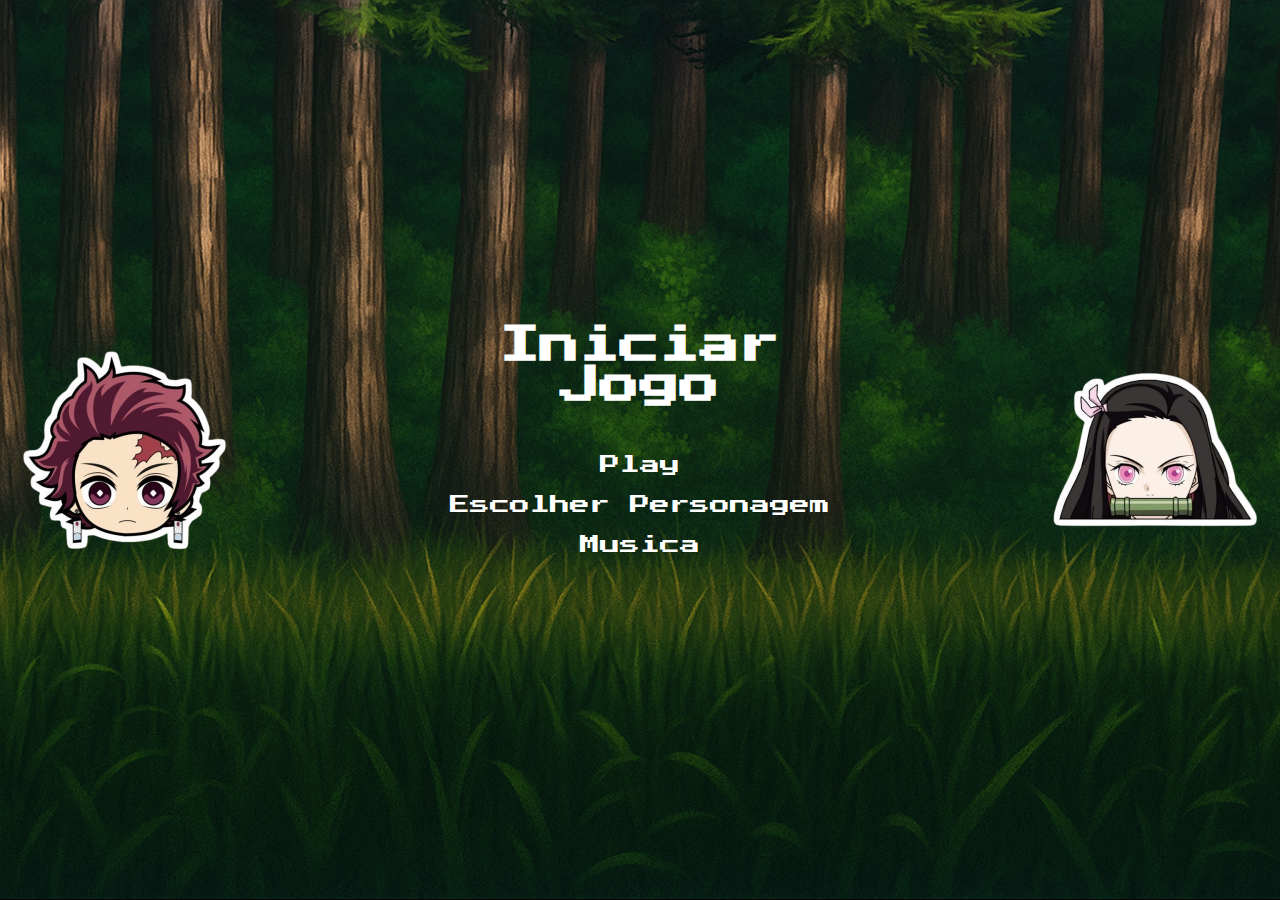
<file: docs/telainicial.html>
<!DOCTYPE html>
<html lang="en">
<head>
    <meta charset="UTF-8">
    <meta name="viewport" content="width=device-width, initial-scale=1.0">
    <link rel="stylesheet" href="./css/telainicial.css">
    <link rel="preconnect" href="https://fonts.googleapis.com">
    <link rel="preconnect" href="https://fonts.gstatic.com" crossorigin>
    <link href="https://fonts.googleapis.com/css2?family=Press+Start+2P&display=swap" rel="stylesheet">
    <title>Document</title>
</head>
<body>
    <div class="start_game">
        <img src="./images/cabeça1-removebg-preview.png" class="cabeca1" alt="">

        <div class="game_content"> <!-- Novo contêiner para o texto -->
            <h1>Iniciar Jogo</h1>
            <ul>
                <li><button><a href="index.html">Play</a></button></li>
                <li><button onclick="abrirMenuPersonagem()">Escolher Personagem</button></li>
                <li><button onclick="mostrarMenuMusica(event)">Musica</button></li>
            </ul>
        </div>


        <img src="./images/cabeca2-removebg-preview.png" class="cabeca2" alt="">
        
    </div>
    <div class="container_musica" id="ContainerMusica">
        <h2>Menu Musica</h2>
        <div class="controles-musica">
            <audio controls autoplay loop>
                <source src="./images/Demon Slayer _ OP _ _Gurenge_ by LiSA HD.mp3" type="audio/mp3">
            </audio>
            <button id="fechaMenu" onclick="fecharMenuMusica(event)">Fechar</button>
        </div>
    </div>
    <div class="container_personagem" id="menuPersonagem">
        <h2>Escolha seu Personagem</h2>
        <div class="personagens">
            <div class="personagem" onclick="escolherPersonagem('Personagem1', this)">
                <a href="index.html"><img src="./images/nezuko.gif" alt="personagem1"></a>
                <p>Personagem 1</p>
            </div>
            <div class="personagem" onclick="escolherPersonagem('Personagem2', this)">
                <a href="personagem2.html"><img src="images/personagem2.gif" alt="personagem2"></a>
                <p>Personagem 2</p>
            </div>
        </div>
        <p id="personagemEscolhido">Nenhum personagem escolhido</p>
        <button onclick="fecharMenuPersonagem()">Fechar</button>
    </div>
    <script src="./js/telainicial.js"></script>
</body>
</html>
</file>
<file: docs/css/telainicial.css>
*{
    padding: 0;
    margin: 0;  
}
body {
  background-image: url(../images/fundo.png);
  background-repeat: no-repeat;
  background-size: cover;
}
.cabeca1{
    width: 250px;
    display: flex;
    margin-right: 200px;
}
.cabeca2{
    width: 250px;
    margin-left: 200px;
}
.start_game{
    display: flex;
    justify-content: center; /* Centraliza horizontalmente */
    align-items: center; /* Centraliza verticalmente */
    height: 100vh;
    font-family: "Press Start 2P", system-ui;
    font-weight: 400;
    font-style: normal;
    color: white;
    /* Remova 'flex-direction: column;' daqui */
    font-size: 20px;
}
.start_game h1{
    margin-bottom: 50px;
}
.start_game li{
    margin-bottom: 10px;
    list-style-type: none;
    cursor: pointer;
}
.game_content{
    text-align: center;
    display: flex;
    flex-direction: column;
}
.game_content li{
    margin-bottom: 20px;

}
.game_content button{
    font-family: "Press Start 2P", system-ui;
    font-weight: 400;
    font-style: normal;
    font-size: 20px;   
    border: none;
    background-color: transparent;
    color: white;
    cursor: pointer;
}
.game_content button{
    text-decoration: none;
    color: white;
    
}
.game_content button:focus {
    outline: none;
}

.game_content button:hover{
    color: rgb(110, 222, 121);
}
a{
    text-decoration: none;
    color: white;
}
/*Container da musica que some*/


.container_musica{
    display: none;
    flex-direction: column;
    justify-content: center;
    align-items: center;
    position: absolute;
    top: 50%;
    left: 50%;
    transform: translate(-50%, -50%);
    background-color: black;
    width: 300px;
    height: 300px;
    align-items: center;
    justify-content: center;
    z-index: 10;
    background:#073a12;
    border-radius: 15%;
    z-index: 99999;
}
.container_musica h2{
    margin-bottom: 20px;
    font-family: "Roboto Mono", monospace;
    font-optical-sizing: auto;
    color: white;
    font-size: 35px;
}
.controles-musica{
    display: flex;
    flex-direction: column;
}
.controles-musica button{
    width: 180px;
    padding: 12px 20px;
    border: none;
    border-radius: 12px;
    cursor: pointer;
    font-size: 18px;
    font-weight: bold;
    color: white;
    background: #4CAF50;
    transition: all 0.3s ease;
    margin-bottom: 10px;
}

.container_personagem {
      display: none; /* Escondido por padrão */
      text-align: center;
      background: rgba(0,0,0,0.8);
      color: white;
      padding: 20px;
      border-radius: 10px;
      position: absolute;
      top: 50%;
      left: 50%;
      transform: translate(-50%, -50%);
    }

    .personagens {
      display: flex;
      justify-content: center;
      gap: 20px;
      margin: 20px 0;
    }

    .personagem {
      cursor: pointer;
      padding: 10px;
      border: 3px solid transparent;
      transition: 0.3s;
    }

    .personagem img {
      width: 100px;
      height: 100px;
    }

    .personagem:hover {
      transform: scale(1.1);
    }

    .selecionado {
      border: 3px solid yellow;
      background: rgba(255,255,0,0.2);
    }
</file>
